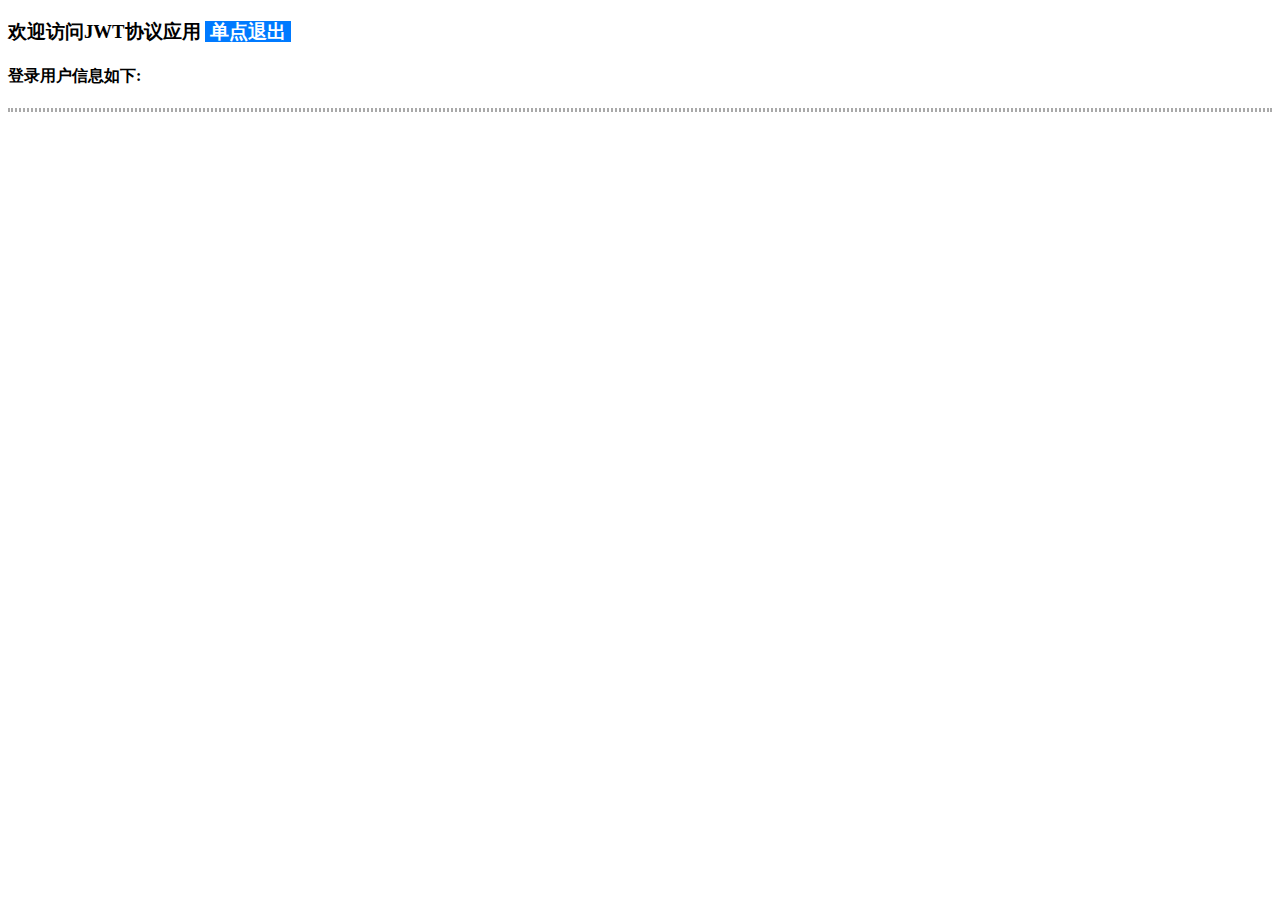
<file: src/main/resources/vue/index.html>
<!DOCTYPE html>
<html xmlns:th="http://www.thymeleaf.org">
<head>
    <meta charset="UTF-8">
    <title>JWT-应用</title>
    <style>
        .logout_bt {
            color: white;
            background-color: #007aff;
            cursor: pointer;
            padding: 0 5px;
        }
        table{
            margin: 20px  auto 50px auto;
        }
        td{
            width: 200px;
        }
    </style>
</head>
<body>
<h3>欢迎<span th:text="${name}"></span>访问JWT协议应用 <span class="logout_bt" ><a style="color: white; text-decoration: none;" th:href="@{ ${logoutUrl} }" >单点退出</a></span></h3>
<h4>登录用户信息如下: </h4>
<pre style="border-color: darkgray; border-style: dotted;border-width: 2px;" th:text="${userInfo}"></pre>
</body>
</html>
</file>
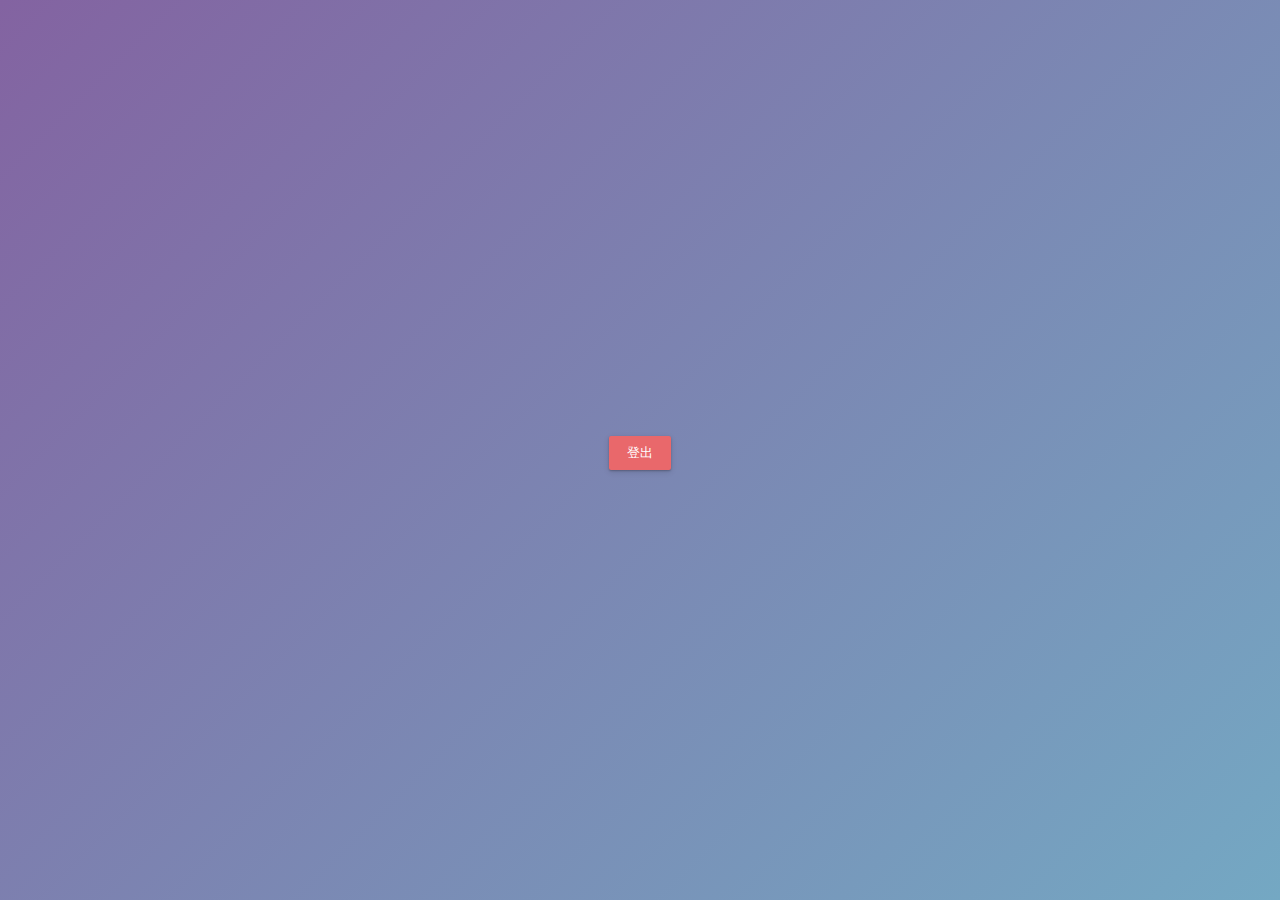
<file: src/main/resources/vue/home.html>
<!DOCTYPE html>
<html lang="en" xmlns:th="http://www.thymeleaf.org">
<head>
    <meta charset="UTF-8">
    <title>jwt-demo</title>
    <link rel="icon" th:href="@{/static/icon/favicon.ico}">
    <!-- 引入样式 -->
    <link rel="stylesheet" th:href="@{/static/index.css}">
    <link rel="stylesheet" th:href="@{/static/icon/iconfont.css}">
    <script type="text/javascript" th:src="@{/static/vue.js}"></script>
    <!-- 引入组件库 -->
    <script type="text/javascript" th:src="@{/static/index.js}"></script>
    <script type="text/javascript" th:src="@{/static/vm.mixins.js}"></script>
    <script type="text/javascript" th:src="@{/static/axios.min.js}"></script>
    <script type="text/javascript" th:src="@{/static/axiosFilter.js}"></script>
</head>
<body class="friendly">
<b th:text="'Hello ' + ${name} + '!'" style="color: #FFFFFF"></b>
<a th:href="@{ ${logoutUrl} }">
    <button type="button" style="
    border: none;
    display: inline-block;
    outline: 0;
    padding: 8px 18px;
    margin-top: 15px;
    margin-bottom: 10px;
    vertical-align: middle;
    overflow: hidden;
    text-decoration: none;
    color: #fff;
    background-color: #e9686b;
    text-align: center;
    transition: .2s ease-out;
    cursor: pointer;
    white-space: nowrap;
    box-shadow: 0px 2px 6px rgba(0,0,0,0.12), 0px 1px 2px rgba(0,0,0,0.24);
    font-family: '微软雅黑';
    border-radius: 2px;">登出</button>
</a>
</body>

<script>
    new Vue({
        el: '#home',
        mixins: [vmMixins],
        data: function () {

            return {
            }
        },
        computed:{
        },
        // 监听数据源页面弹窗
        watch: {
        },
        methods: {
        },

        mounted: function () {

        },
    })

</script>
<style>html, body {
    font-family: sans-serif;
    -ms-text-size-adjust: 100%;
    -webkit-text-size-adjust: 100%;
    background-color: #F7F8FB;
    height: 100%;
    -webkit-font-smoothing: antialiased;
}

body {
    margin: 0;
    padding: 0;
    display: flex;
    flex-direction: column;
    align-items: center;
    justify-content: center;
}

p {
    -webkit-margin-after: 0px;
    -webkit-margin-before: 0px;
    font-size: 15px;
    color: #7F828B;
    line-height: 21px;
    margin-bottom: 4px;
}

body.friendly {
    background: -webkit-linear-gradient(-45deg, #8363a1 0%, #74a8c3 100%);
    background: linear-gradient(135deg, #8363a1 0%, #74a8c3 100%);
}

body.friendly .message__title {
    color: #fff;
}

body.friendly p {
    color: rgba(255, 255, 255, 0.6);
}

body.friendly .hk-logo, body.friendly .app-icon {
    fill: rgba(255, 255, 255, 0.9);
}

body.friendly .info {
    fill: rgba(255, 255, 255, 0.9);
}

body.friendly .btn {
    color: #fff;
    border: 1px solid rgba(255, 255, 255, 0.9);
}
</style>
</html>
</file>
